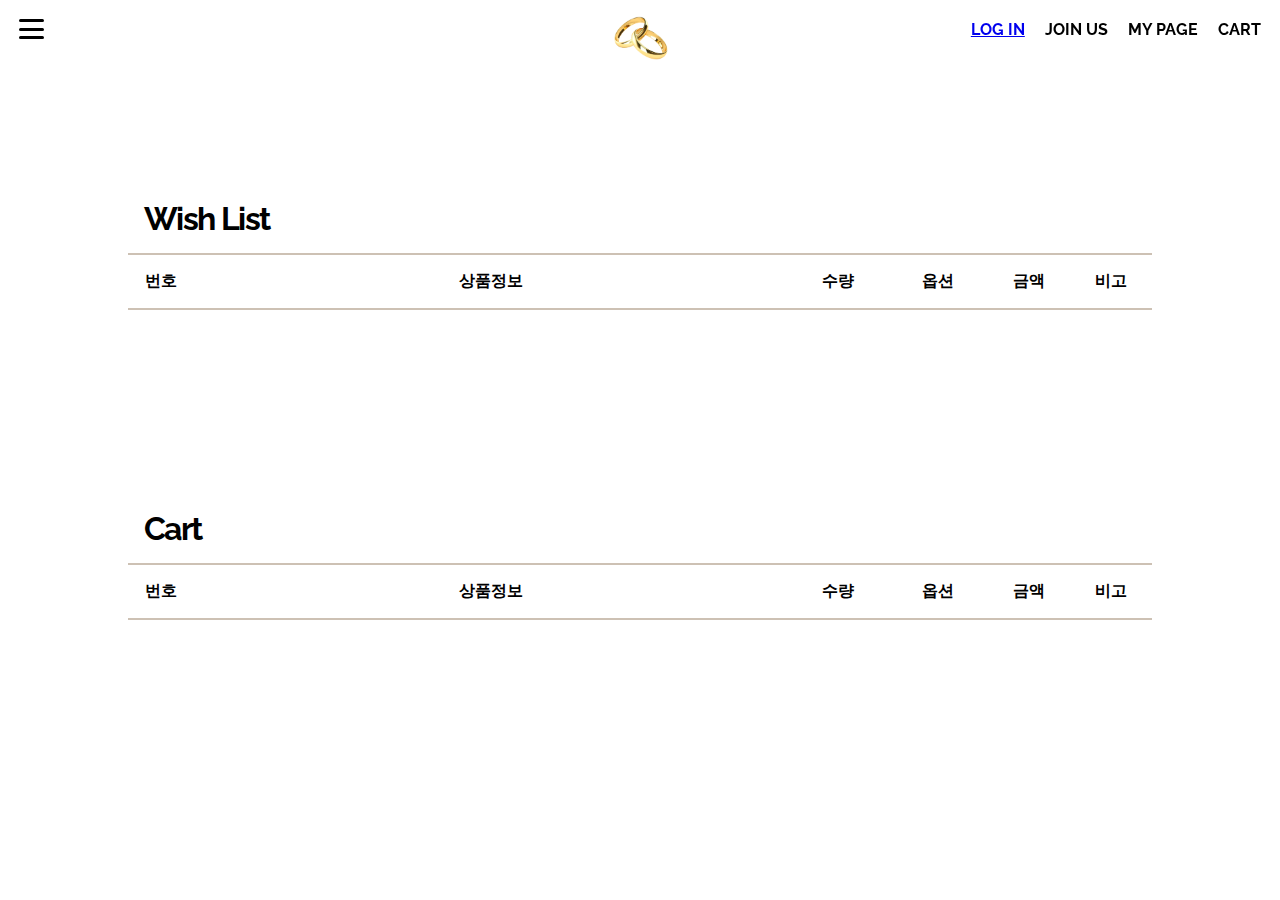
<file: cart.html>
<!DOCTYPE html>
<html lang="en">
<head>
    <meta charset="UTF-8">
    <meta http-equiv="X-UA-Compatible" content="IE=edge">
    <meta name="viewport" content="width=device-width, initial-scale=1.0">
    <link href="./style/common.css" rel="stylesheet">
    <link href="./style/header.css" rel="stylesheet">
    <link href="./style/cart.css" rel="stylesheet">
    <script src="./js/jquery-3.6.0.min.js"></script>
    <script src="./js/common.js"></script>
    <script src="./js/cart.js"></script>
    <link href="https://fonts.googleapis.com/css2?family=Abril+Fatface&family=EB+Garamond&family=Raleway:wght@300&display=swap" rel="stylesheet">
    <title>cart</title>
</head>
<body>
    <header>
        <nav>
            <a class="menu_trigger">
                <span></span>
                <span></span>
                <span></span>
            </a>
            <div>
                <a href="aboutme.html">About us</a>
                <a href="collection.html">Collection</a>
                <a href="contact.html">Get help</a>
            </div> 
            
        </nav>

        <ul class="menu">
            <li>
                <a href="login.html">LOG IN</a>
            </li>
            <li>
                <a>JOIN US</a>
            </li>
            <li>
                <a>MY PAGE</a>
            </li>
            <li>
                <a>CART</a>
            </li>
        </ul>

        <img id="logo" src="./img/logo4.png">
    </header>

    <table class="cart-tb">
        <caption class="cart-cap">Wish List</caption>
        <thead>
            <tr>
                <th>번호</th><th>상품정보</th><th>수량</th><th>옵션</th><th>금액</th><th>비고</th>
            </tr>
        </thead>
        <tbody class="liked-tbody">
            <!-- json -->
        </tbody>
    </table>

</table>
<table class="cart-tb">
    <caption class="cart-cap">Cart</caption>
    <thead>
        <tr>
            <th>번호</th><th>상품정보</th><th>수량</th><th>옵션</th><th>금액</th><th>비고</th>
        </tr>
    </thead>
    <tbody class="cart-tbody">
        <!-- json -->
    </tbody>
</table>

        <script>
            function scrollRotate() {
                let image = document.getElementById("logo");
                image.style.transform = "translateX(-50%) rotate(" + window.pageYOffset/2 + "deg)";
            }
    
            window.addEventListener('scroll',scrollRotate);
    
            let headElem = document.querySelector('header');
            window.addEventListener('scroll', function () {
                console.log('a');
                headElem.style.position = 'fixed';
            });
        </script>
</body>
</html>
</file>
<file: style/common.css>
header{
    position:fixed; width:100%;
    z-index:10;
}

header > nav{
    display:flex;
    justify-content:space-between;
    align-items:center;
    /* padding:1.5% 0 0 1.5%; */
    top:0; left:0;
}

header > nav > a{
    width:25px; height:20px;
    position:relative;
    display:inline-block;
    z-index:99999;
}

header> nav > a span{
    position:absolute;
    left:0;
    width:100%; height:3px;
    border-radius: 10px;
    background-color:black;
    transition:0.5s;
}

header> nav> a span:nth-child(1){
    top:0;
}

header > nav> a span:nth-child(2){
    top:calc(50% - 1px);
}

header > nav> a span:nth-child(3){
    bottom:0;
}

/* menu hover */

header > nav> a.active span:nth-child(1){
    top:calc(50% - 1px);
    transform:rotate(45deg);
    background-color:black;
}

header > nav> a.active span:nth-child(2){
    top:calc(50% - 1px);
    opacity:0;
}

header > nav> a.active span:nth-child(3){
    bottom:calc(50% - 1px);
    transform:rotate(-45deg);
    background-color:black;
}

header > nav > div{
    position:fixed;
    display:flex;
    align-items:center;
    justify-content:center;
    flex-direction:column;

    left:-25%; top:0;
    width:20%; height:100%;
    background-color:white;
    transition: .5s;
    border-right: 1px solid black;
}

header >  nav > div a{
    padding:20px 0;
    color:#cdc1b4;
    font-size:2rem;
    text-decoration: none;
}

header >  nav > div a:hover{
    color:black;
    transition:.5s;
}

header>  nav > div.active{
    left:0;
}
</file>
<file: style/header.css>
*{
    margin: 0; padding: 0;
    font-family: 'Raleway', sans-serif;
    list-style: none;
    box-sizing: border-box;
}

html,body{
    -ms-overflow-style: none;
    /* background-color: #fff8e7; */
}::-webkit-scrollbar { display: none; }

header{
    width: 100%;
    position: fixed;
    display: flex;
    justify-content: space-between;
    align-items: center;
    padding: 1.5%;
}

header .menu{
    display: flex;
    font-size: 1rem;
    font-weight: bold;
}

header .menu li{
    padding-left: 20px;
}

#logo{
    position: fixed; 
    width: 5%;
    top: 1.5%; left: 50%;
    z-index: 9999;
    transform: translateX(-50%);
}
</file>
<file: style/cart.css>
.cart-tb {
    margin: 0 auto;
    text-align: center;
    width: 80%;
    border-collapse: collapse;
}
.cart-tb .cart-cap{
    text-align: left;
    font-size: 2em;
    font-weight: bold;
    padding-left: 0.5em;
    padding-bottom: 0.5em;
    letter-spacing: -0.05em;
    margin-top: 200px;
}
.cart-tb .cart-cap2{
    height: 3px;
    background:#e5e5e5;
    margin-bottom: 2em;
}

.cart-tb tr th:nth-child(1){
    width:3%;
    min-width:65px;
}
.cart-tb tr td:nth-child(2){
    text-align: left;
}
.cart-tb tr th:nth-child(3){
    width:5%;
    min-width:100px;
}
.cart-tb tr th:nth-child(4){
    width:8%;
    min-width:100px;
}
.cart-tb tr th:nth-child(5){
    width:8%;
    min-width:80px;
}
.cart-tb tr th:nth-child(6){
    width:8%;
    min-width:80px;
}

.cart-tb th{
    padding: 1em;
    border-top: 2px solid #cdc1b4;
    border-bottom: 2px solid #cdc1b4;
}
.cart-tb td{
    padding: 0.6em;
    
}
.cart-tb tr td{
    border-bottom: 1px solid #cdc1b4;
}
</file>
